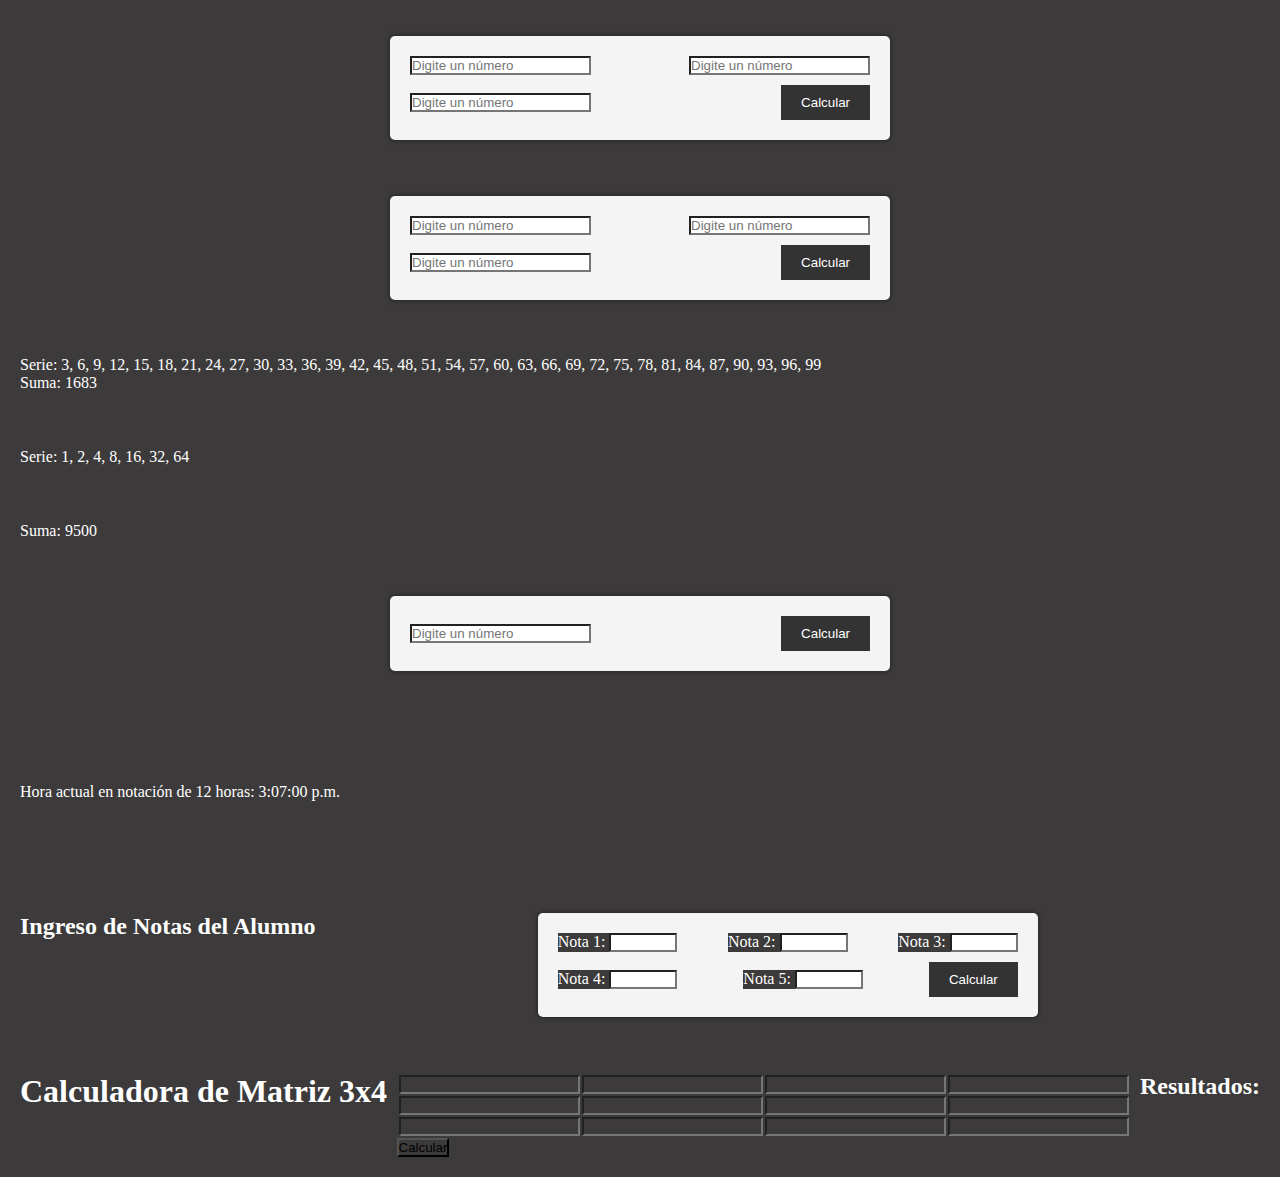
<file: algoritmos/index.html>
<!DOCTYPE html>
<html lang="en">

<head>
    <meta charset="UTF-8">
    <meta name="viewport" content="width=device-width, initial-scale=1.0">
    <link rel="stylesheet" type="text/css" href="./styles.css">
    <title>Document</title>
</head>

<body>

    <div class="container">
        <form class="form">
            <input type="text" id="numero1" name="numero1" placeholder="Digite un número">
            <input type="text" id="numero2" name="numero2" placeholder="Digite un número">
            <input type="text" id="numero3" name="numero3" placeholder="Digite un número">
            <button type="button" onclick="premerEjercicio()">Calcular</button>
        </form>        
    </div>
    <div id="respuestaEl"></div>

    <div class="container">
        <form class="form">
            <input type="text" id="e2numero1" name="e2numero1" placeholder="Digite un número">
            <input type="text" id="e2numero2" name="e2numero2" placeholder="Digite un número">
            <input type="text" id="e2numero3" name="e2numero3" placeholder="Digite un número">
            <button type="button" onclick="segundoEjercicio()">Calcular</button>
        </form>        
    </div>
    <div id="respuestaE2"></div>

    <div class="container" id="respuestaE3"></div>
    <div class="container" id="respuestaE4"></div>
    <div class="container" id="respuestaE5"></div>

    <div class="container">
        <form class="form">
            <input type="text" id="celsius" name="celsius" placeholder="Digite un número">
            <button type="button" onclick="sextoEjercicio()">Calcular</button>
        </form>
    </div>
    <div class="container" id="respuestaE6"></div>
    <div class="container" id="extra7"></div>
    <div class="container" id="respuestaE8"></div>


    <div class="container">
        <h2>Ingreso de Notas del Alumno</h2>
        <form id="formularioNotas">
            <div class="form-group">
                <label for="nota1">Nota 1:</label>
                <input type="number" id="nota1" name="nota1" min="0" max="10" step="0.1" required>
            </div>
            <div class="form-group">
                <label for="nota2">Nota 2:</label>
                <input type="number" id="nota2" name="nota2" min="0" max="10" step="0.1" required>
            </div>
            <div class="form-group">
                <label for="nota3">Nota 3:</label>
                <input type="number" id="nota3" name="nota3" min="0" max="10" step="0.1" required>
            </div>
            <div class="form-group">
                <label for="nota4">Nota 4:</label>
                <input type="number" id="nota4" name="nota4" min="0" max="10" step="0.1" required>
            </div>
            <div class="form-group">
                <label for="nota5">Nota 5:</label>
                <input type="number" id="nota5" name="nota5" min="0" max="10" step="0.1" required>
            </div>
            <button type="button" id="calcularButton">Calcular</button>
        </form>

        <div id="respuestaE9"></div>
    </div>

    <div class="container">
        <h1>Calculadora de Matriz 3x4</h1>
        <form id="matrixForm">
            <table>
                <tbody>
                    <tr>
                        <td><input type="number" name="cell-0-0" required></td>
                        <td><input type="number" name="cell-0-1" required></td>
                        <td><input type="number" name="cell-0-2" required></td>
                        <td><input type="number" name="cell-0-3" required></td>
                    </tr>
                    <tr>
                        <td><input type="number" name="cell-1-0" required></td>
                        <td><input type="number" name="cell-1-1" required></td>
                        <td><input type="number" name="cell-1-2" required></td>
                        <td><input type="number" name="cell-1-3" required></td>
                    </tr>
                    <tr>
                        <td><input type="number" name="cell-2-0" required></td>
                        <td><input type="number" name="cell-2-1" required></td>
                        <td><input type="number" name="cell-2-2" required></td>
                        <td><input type="number" name="cell-2-3" required></td>
                    </tr>
                </tbody>
            </table>
            <button type="submit">Calcular</button>
        </form>
        
        <!-- resultados -->
        <div id="results">
            <h2>Resultados:</h2>
            <div id="rowSums"></div>
            <div id="columnSums"></div>
        </div>
    </div>



    <script src="./app.js"></script>
</body>

</html>
</file>
<file: algoritmos/styles.css>
*{
    box-sizing: border-box;
    padding: 0;
    margin: 0;
    background: rgb(60, 58, 58);
}
body{
   /*  background: #c0c0c0; */
   color: #fff;
}
.container{
    width: 100%;
    margin-top: 1rem;
    padding: 20px;
    display: flex;
    flex-wrap: wrap;
    justify-content: space-between;
}
.form{
    width: 100%;
    max-width: 500px;
    margin: 0 auto;
    padding: 20px;
    background: #f4f4f4;
    border-radius: 5px;
    box-shadow: 0 0 5px rgba(0,0,0,0.5);
    display: flex;
    flex-wrap: wrap;
    justify-content: space-between;
    align-items: center;
    gap: 10px;
}
.form input{
    background: #fff;
}
.form button{
    background: #333;
    color: #fff;
    padding: 10px 20px;
    border: none;
    cursor: pointer;
}
#formularioNotas{
    width: 100%;
    max-width: 500px;
    margin: 0 auto;
    padding: 20px;
    background: #f4f4f4;
    border-radius: 5px;
    box-shadow: 0 0 5px rgba(0,0,0,0.5);
    display: flex;
    flex-wrap: wrap;
    justify-content: space-between;
    align-items: center;
    gap: 10px;

}
#formularioNotas input{
    background: #fff;
}
#calcularButton{
    background: #333;
    color: #fff;
    padding: 10px 20px;
    border: none;
    cursor: pointer;
}
</file>
